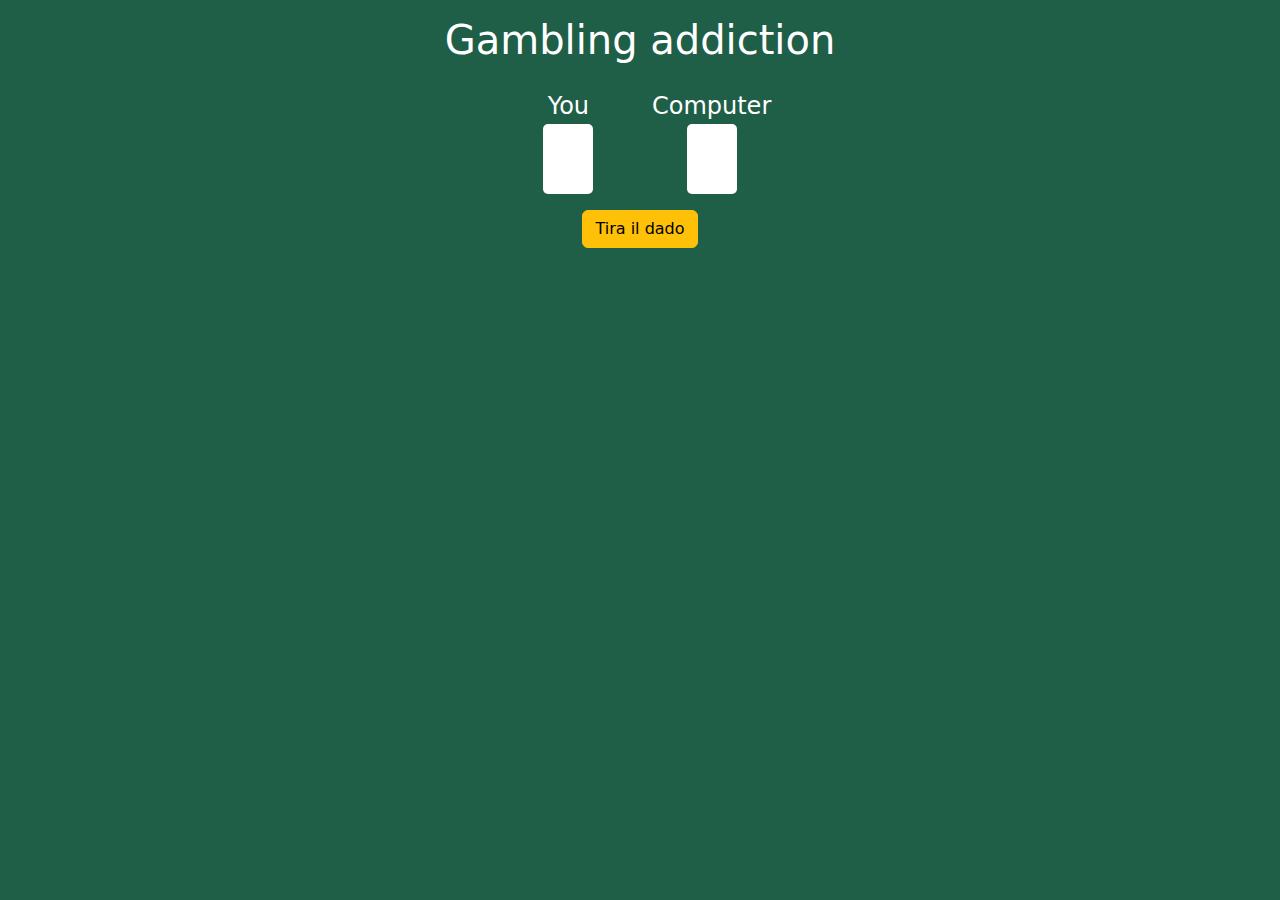
<file: Dadi/index.html>
<!DOCTYPE html>
<html lang="en">
    <head>
        <meta charset="UTF-8">
        <meta name="viewport" content="width=device-width, initial-scale=1.0">
        <title>JS MAIL DADI</title>

        <!-- BOOTSTRAP CSS -->
        <link href="https://cdn.jsdelivr.net/npm/bootstrap@5.3.3/dist/css/bootstrap.min.css" rel="stylesheet" integrity="sha384-QWTKZyjpPEjISv5WaRU9OFeRpok6YctnYmDr5pNlyT2bRjXh0JMhjY6hW+ALEwIH" crossorigin="anonymous">

        <!-- BOOTSTRAP ICONS -->
        <link rel="stylesheet" href="https://cdn.jsdelivr.net/npm/bootstrap-icons@1.11.3/font/bootstrap-icons.min.css">

        <!-- FONT AWESOME -->
        <link rel="stylesheet" href="https://cdnjs.cloudflare.com/ajax/libs/font-awesome/6.5.2/css/all.min.css" integrity="sha512-SnH5WK+bZxgPHs44uWIX+LLJAJ9/2PkPKZ5QiAj6Ta86w+fsb2TkcmfRyVX3pBnMFcV7oQPJkl9QevSCWr3W6A==" crossorigin="anonymous" referrerpolicy="no-referrer" />

        <!-- CSS -->
        <link rel="stylesheet" href="css/layout.css">
        <link rel="stylesheet" href="css/style.css">
        <link rel="stylesheet" href="css/framework12col.css">
    </head>
    <body class="bg-green">

        <!-- header -->
        <header>
            <h1 class="text-white text-center fs-1 py-3">
                Gambling addiction
            </h1>
        </header>
        <!-- /header -->

        <!-- main -->
        <main>
            <div class="container">
                <form>
                    <div class="d-flex justify-content-between col-3 m-auto">
                        <div class="container d-flex flex-column justify-content-between align-items-center">
                            <div class="text-white fs-4">You</div>
                            <div class="dice-box" id="user"></div>
                        </div>
                        <div class="container d-flex flex-column justify-content-between align-items-center">
                            <div class="text-white fs-4">Computer</div>
                            <div class="dice-box" id="computer"></div>
                        </div>
                    </div>
                    <div class="row justify-content-center">
                        <div class="col-auto py-3">
                            <button type="button" class="btn btn-warning" id="button">Tira il dado</button>
                        </div>
                    </div>
                    <div class="row justify-content-center">
                        <div class="col-6 text-white fs-3 fw-bold text-center">
                            <span id="result"></span>
                        </div>
                    </div>
                </form>
            </div>
        </main>
        <!-- /main -->


        <!-- BOOTSTRAP JS -->
        <script src="https://cdn.jsdelivr.net/npm/bootstrap@5.3.3/dist/js/bootstrap.bundle.min.js" integrity="sha384-YvpcrYf0tY3lHB60NNkmXc5s9fDVZLESaAA55NDzOxhy9GkcIdslK1eN7N6jIeHz" crossorigin="anonymous"></script>
        <script type="text/javascript" src="js/scripts.js"></script>
    </body>
</html>
</file>
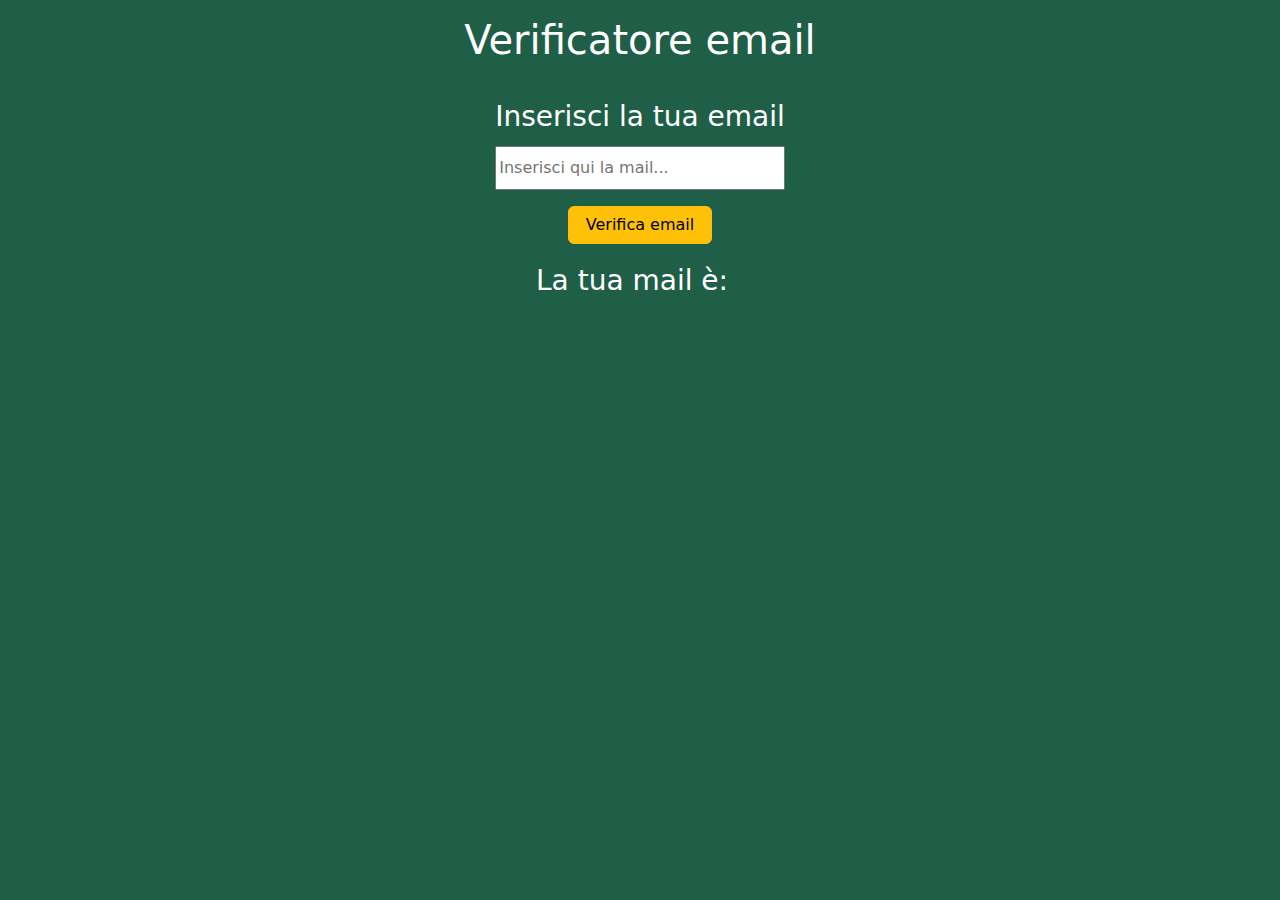
<file: Mail/index.html>
<!DOCTYPE html>
<html lang="en">
    <head>
        <meta charset="UTF-8">
        <meta name="viewport" content="width=device-width, initial-scale=1.0">
        <title>JS MAIL DADI</title>

        <!-- BOOTSTRAP CSS -->
        <link href="https://cdn.jsdelivr.net/npm/bootstrap@5.3.3/dist/css/bootstrap.min.css" rel="stylesheet" integrity="sha384-QWTKZyjpPEjISv5WaRU9OFeRpok6YctnYmDr5pNlyT2bRjXh0JMhjY6hW+ALEwIH" crossorigin="anonymous">

        <!-- BOOTSTRAP ICONS -->
        <link rel="stylesheet" href="https://cdn.jsdelivr.net/npm/bootstrap-icons@1.11.3/font/bootstrap-icons.min.css">

        <!-- FONT AWESOME -->
        <link rel="stylesheet" href="https://cdnjs.cloudflare.com/ajax/libs/font-awesome/6.5.2/css/all.min.css" integrity="sha512-SnH5WK+bZxgPHs44uWIX+LLJAJ9/2PkPKZ5QiAj6Ta86w+fsb2TkcmfRyVX3pBnMFcV7oQPJkl9QevSCWr3W6A==" crossorigin="anonymous" referrerpolicy="no-referrer" />

        <!-- CSS -->
        <link rel="stylesheet" href="css/layout.css">
        <link rel="stylesheet" href="css/style.css">
        <link rel="stylesheet" href="css/framework12col.css">
    </head>
    <body class="bg-green">

        <!-- header -->
        <header>
                <h1 class="text-white text-center fs-1 py-3">
                    Verificatore email
                </h1>
        </header>
        <!-- /header -->

        <!-- main -->
        <main>
            <div class="container d-flex justify-content-center">
                <form action="" class="d-flex justify-content-center flex-column">
                    <label for="email" class="text-white text-center fs-3 d-block py-2">
                        Inserisci la tua email
                    </label>
                    <input type="email" name="email" id="email" placeholder="Inserisci qui la mail..." class="w-100 py-2" required>
                    <button type="button" class="btn btn-warning mt-3 w-50 mx-auto" id="button">
                        Verifica email
                    </button>
                </form>
                
            </div>
            <div class="container d-flex justify-content-center text-white fs-3 py-3">
                La tua mail è: <span id="result" class="mx-2"> </span>
            </div>
            
        </main>
        <!-- /main -->

        <!-- BOOTSTRAP JS -->
        <script src="https://cdn.jsdelivr.net/npm/bootstrap@5.3.3/dist/js/bootstrap.bundle.min.js" integrity="sha384-YvpcrYf0tY3lHB60NNkmXc5s9fDVZLESaAA55NDzOxhy9GkcIdslK1eN7N6jIeHz" crossorigin="anonymous"></script>
        <script type="text/javascript" src="js/scripts.js"></script>
    </body>
</html>
</file>
<file: Dadi/css/layout.css>
/*************************************************** 
    MAIN SECTION
****************************************************/
.dice-box {
    height: 70px;
    width: 50px;
    background-color: white;
    display: flex;
    justify-content: center;
    align-items: center;
    color: black;
    font-size: 30px;
    border-radius: 5px;
    font-weight: bold;
}















/*************************************************** 
    RESPONSIVE LAYOUT
****************************************************/

/********************* 
    SMALL (sm) (>576px)
**********************/
@media screen and (min-width: 576px) {

}



/********************* 
    MEDIUM (md) (>768px)
**********************/
@media screen and (min-width: 768px) {
    
}



/********************* 
    LARGE (lg) (>992px)
**********************/
@media screen and (min-width: 992px) {
    
}




/********************* 
    EXTRA LARGE (xl) (>1200px)
**********************/
@media screen and (min-width: 1200px) {
    
}




/********************* 
    EXTRA EXTRA LARGE (xxl) (>1400px)
**********************/
@media screen and (min-width: 1400px) {
    
}
</file>
<file: Dadi/css/style.css>
/*************************************************** 
    UTILITIES
****************************************************/

/********************* 
    BACKGROUND COLORS
**********************/

.bg-green {
    background-color: #1F5E47;
}


/********************* 
    TEXT
**********************/

/********************* 
    CONTAINERS
**********************/
</file>
<file: Dadi/css/framework12col.css>
/************************************************** 
    FRAMEWORK
***************************************************/
.container {
    max-width: 1170px;
    margin: 0 auto;
}

.row {
    display: flex;
    flex-wrap: wrap;
}

	
[class*="col-"] {
    flex: 0 0 auto;
}

.col {
    flex-grow: 1;
    flex-basis: 0;
    max-width: 100%;
}

.col-1 {
    width: calc((100% / 12) * 1);
    max-width: calc((100% / 12) * 1);
}

.col-2 {
    width: calc((100% / 12) * 2);
    max-width: calc((100% / 12) * 2);
}

.col-3 {
    width: calc((100% / 12) * 3);
    max-width: calc((100% / 12) * 3);
}

.col-4 {
    width: calc((100% / 12) * 4);
    max-width: calc((100% / 12) * 4);
}

.col-5 {
    width: calc((100% / 12) * 5);
    max-width: calc((100% / 12) * 5);
}

.col-6 {
    width: calc((100% / 12) * 6);
    max-width: calc((100% / 12) * 6);
}

.col-7 {
    width: calc((100% / 12) * 7);
    max-width: calc((100% / 12) * 7);
}

.col-8 {
    width: calc((100% / 12) * 8);
    max-width: calc((100% / 12) * 8);
}

.col-9 {
    width: calc((100% / 12) * 9);
    max-width: calc((100% / 12) * 9);
}

.col-10 {
    width: calc((100% / 12) * 10);
    max-width: calc((100% / 12) * 10);
}

.col-11 {
    width: calc((100% / 12) * 11);
    max-width: calc((100% / 12) * 11);
}

.col-12 {
    width: calc((100% / 12) * 12);
    max-width: calc((100% / 12) * 12);
}

.col-offset-0 {
    margin-left: 0;
}

.col-offset-1 {
    margin-left: calc((100% / 12) * 1);
}

.col-offset-2 {
    margin-left: calc((100% / 12) * 2);
}

.col-offset-3 {
    margin-left: calc((100% / 12) * 3);
}

.col-offset-4 {
    margin-left: calc((100% / 12) * 4);
}

.col-offset-5 {
    margin-left: calc((100% / 12) * 5);
}

.col-offset-6 {
    margin-left: calc((100% / 12) * 6);
}

.col-offset-7 {
    margin-left: calc((100% / 12) * 7);
}

.col-offset-8 {
    margin-left: calc((100% / 12) * 8);
}

.col-offset-9 {
    margin-left: calc((100% / 12) * 9);
}

.col-offset-10 {
    margin-left: calc((100% / 12) * 10);
}

.col-offset-11 {
    margin-left: calc((100% / 12) * 11);
}

.col-offset-12 {
    margin-left: calc((100% / 12) * 12);
}

/************************************************** 
    RESPONSIVE
***************************************************/

/************************** 
    SM (>576px)
***************************/
@media screen and (min-width: 576px) {
    .col-xs {
        flex-grow: 1;
        flex-basis: 0;
        max-width: 100%;
    }
    
    .col-xs-1 {
        width: calc((100% / 12) * 1);
        max-width: calc((100% / 12) * 1);
    }
    
    .col-xs-2 {
        width: calc((100% / 12) * 2);
        max-width: calc((100% / 12) * 2);
    }
    
    .col-xs-3 {
        width: calc((100% / 12) * 3);
        max-width: calc((100% / 12) * 3);
    }
    
    .col-xs-4 {
        width: calc((100% / 12) * 4);
        max-width: calc((100% / 12) * 4);
    }
    
    .col-xs-5 {
        width: calc((100% / 12) * 5);
        max-width: calc((100% / 12) * 5);
    }
    
    .col-xs-6 {
        width: calc((100% / 12) * 6);
        max-width: calc((100% / 12) * 6);
    }
    
    .col-xs-7 {
        width: calc((100% / 12) * 7);
        max-width: calc((100% / 12) * 7);
    }
    
    .col-xs-8 {
        width: calc((100% / 12) * 8);
        max-width: calc((100% / 12) * 8);
    }
    
    .col-xs-9 {
        width: calc((100% / 12) * 9);
        max-width: calc((100% / 12) * 9);
    }
    
    .col-xs-10 {
        width: calc((100% / 12) * 10);
        max-width: calc((100% / 12) * 10);
    }
    
    .col-xs-11 {
        width: calc((100% / 12) * 11);
        max-width: calc((100% / 12) * 11);
    }
    
    .col-xs-12 {
        width: calc((100% / 12) * 12);
        max-width: calc((100% / 12) * 12);
    }
    
    .col-xs-offset-0 {
        margin-left: 0;
    }

    .col-xs-offset-1 {
        margin-left: calc((100% / 12) * 1);
    }
    
    .col-xs-offset-2 {
        margin-left: calc((100% / 12) * 2);
    }
    
    .col-xs-offset-3 {
        margin-left: calc((100% / 12) * 3);
    }
    
    .col-xs-offset-4 {
        margin-left: calc((100% / 12) * 4);
    }
    
    .col-xs-offset-5 {
        margin-left: calc((100% / 12) * 5);
    }
    
    .col-xs-offset-6 {
        margin-left: calc((100% / 12) * 6);
    }
    
    .col-xs-offset-7 {
        margin-left: calc((100% / 12) * 7);
    }
    
    .col-xs-offset-8 {
        margin-left: calc((100% / 12) * 8);
    }
    
    .col-xs-offset-9 {
        margin-left: calc((100% / 12) * 9);
    }
    
    .col-xs-offset-10 {
        margin-left: calc((100% / 12) * 10);
    }
    
    .col-xs-offset-11 {
        margin-left: calc((100% / 12) * 11);
    }
    
    .col-xs-offset-12 {
        margin-left: calc((100% / 12) * 12);
    }
}


/************************** 
    MD (>768px)
***************************/
@media screen and (min-width: 768px) {
    
    .col-md {
        flex-grow: 1;
        flex-basis: 0;
        max-width: 100%;
    }
    
    .col-md-1 {
        width: calc((100% / 12) * 1);
        max-width: calc((100% / 12) * 1);
    }
    
    .col-md-2 {
        width: calc((100% / 12) * 2);
        max-width: calc((100% / 12) * 2);
    }
    
    .col-md-3 {
        width: calc((100% / 12) * 3);
        max-width: calc((100% / 12) * 3);
    }
    
    .col-md-4 {
        width: calc((100% / 12) * 4);
        max-width: calc((100% / 12) * 4);
    }
    
    .col-md-5 {
        width: calc((100% / 12) * 5);
        max-width: calc((100% / 12) * 5);
    }
    
    .col-md-6 {
        width: calc((100% / 12) * 6);
        max-width: calc((100% / 12) * 6);
    }
    
    .col-md-7 {
        width: calc((100% / 12) * 7);
        max-width: calc((100% / 12) * 7);
    }
    
    .col-md-8 {
        width: calc((100% / 12) * 8);
        max-width: calc((100% / 12) * 8);
    }
    
    .col-md-9 {
        width: calc((100% / 12) * 9);
        max-width: calc((100% / 12) * 9);
    }
    
    .col-md-10 {
        width: calc((100% / 12) * 10);
        max-width: calc((100% / 12) * 10);
    }
    
    .col-md-11 {
        width: calc((100% / 12) * 11);
        max-width: calc((100% / 12) * 11);
    }
    
    .col-md-12 {
        width: calc((100% / 12) * 12);
        max-width: calc((100% / 12) * 12);
    }
    
    .col-md-offset-0 {
        margin-left: 0;
    }

    .col-md-offset-1 {
        margin-left: calc((100% / 12) * 1);
    }
    
    .col-md-offset-2 {
        margin-left: calc((100% / 12) * 2);
    }
    
    .col-md-offset-3 {
        margin-left: calc((100% / 12) * 3);
    }
    
    .col-md-offset-4 {
        margin-left: calc((100% / 12) * 4);
    }
    
    .col-md-offset-5 {
        margin-left: calc((100% / 12) * 5);
    }
    
    .col-md-offset-6 {
        margin-left: calc((100% / 12) * 6);
    }
    
    .col-md-offset-7 {
        margin-left: calc((100% / 12) * 7);
    }
    
    .col-md-offset-8 {
        margin-left: calc((100% / 12) * 8);
    }
    
    .col-md-offset-9 {
        margin-left: calc((100% / 12) * 9);
    }
    
    .col-md-offset-10 {
        margin-left: calc((100% / 12) * 10);
    }
    
    .col-md-offset-11 {
        margin-left: calc((100% / 12) * 11);
    }
    
    .col-md-offset-12 {
        margin-left: calc((100% / 12) * 12);
    }
}


/************************** 
    LG (>992px)
***************************/

@media screen and (min-width: 992px) {
    
    .col-lg {
        flex-grow: 1;
        flex-basis: 0;
        max-width: 100%;
    }
    
    .col-lg-1 {
        width: calc((100% / 12) * 1);
        max-width: calc((100% / 12) * 1);
    }
    
    .col-lg-2 {
        width: calc((100% / 12) * 2);
        max-width: calc((100% / 12) * 2);
    }
    
    .col-lg-3 {
        width: calc((100% / 12) * 3);
        max-width: calc((100% / 12) * 3);
    }
    
    .col-lg-4 {
        width: calc((100% / 12) * 4);
        max-width: calc((100% / 12) * 4);
    }
    
    .col-lg-5 {
        width: calc((100% / 12) * 5);
        max-width: calc((100% / 12) * 5);
    }
    
    .col-lg-6 {
        width: calc((100% / 12) * 6);
        max-width: calc((100% / 12) * 6);
    }
    
    .col-lg-7 {
        width: calc((100% / 12) * 7);
        max-width: calc((100% / 12) * 7);
    }
    
    .col-lg-8 {
        width: calc((100% / 12) * 8);
        max-width: calc((100% / 12) * 8);
    }
    
    .col-lg-9 {
        width: calc((100% / 12) * 9);
        max-width: calc((100% / 12) * 9);
    }
    
    .col-lg-10 {
        width: calc((100% / 12) * 10);
        max-width: calc((100% / 12) * 10);
    }
    
    .col-lg-11 {
        width: calc((100% / 12) * 11);
        max-width: calc((100% / 12) * 11);
    }
    
    .col-lg-12 {
        width: calc((100% / 12) * 12);
        max-width: calc((100% / 12) * 12);
    }
    
    .col-lg-offset-0 {
        margin-left: 0;
    }

    .col-lg-offset-1 {
        margin-left: calc((100% / 12) * 1);
    }
    
    .col-lg-offset-2 {
        margin-left: calc((100% / 12) * 2);
    }
    
    .col-lg-offset-3 {
        margin-left: calc((100% / 12) * 3);
    }
    
    .col-lg-offset-4 {
        margin-left: calc((100% / 12) * 4);
    }
    
    .col-lg-offset-5 {
        margin-left: calc((100% / 12) * 5);
    }
    
    .col-lg-offset-6 {
        margin-left: calc((100% / 12) * 6);
    }
    
    .col-lg-offset-7 {
        margin-left: calc((100% / 12) * 7);
    }
    
    .col-lg-offset-8 {
        margin-left: calc((100% / 12) * 8);
    }
    
    .col-lg-offset-9 {
        margin-left: calc((100% / 12) * 9);
    }
    
    .col-lg-offset-10 {
        margin-left: calc((100% / 12) * 10);
    }
    
    .col-lg-offset-11 {
        margin-left: calc((100% / 12) * 11);
    }
    
    .col-lg-offset-12 {
        margin-left: calc((100% / 12) * 12);
    }
}
</file>
<file: Mail/css/layout.css>
/*************************************************** 
    HEADER SECTION
****************************************************/



/*************************************************** 
    MAIN SECTION
****************************************************/



/*************************************************** 
    FOOTER SECTION
****************************************************/













/*************************************************** 
    RESPONSIVE LAYOUT
****************************************************/

/********************* 
    SMALL (sm) (>576px)
**********************/
@media screen and (min-width: 576px) {

}



/********************* 
    MEDIUM (md) (>768px)
**********************/
@media screen and (min-width: 768px) {
    
}



/********************* 
    LARGE (lg) (>992px)
**********************/
@media screen and (min-width: 992px) {
    
}




/********************* 
    EXTRA LARGE (xl) (>1200px)
**********************/
@media screen and (min-width: 1200px) {
    
}




/********************* 
    EXTRA EXTRA LARGE (xxl) (>1400px)
**********************/
@media screen and (min-width: 1400px) {
    
}
</file>
<file: Mail/css/style.css>
/*************************************************** 
    UTILITIES
****************************************************/

/********************* 
    BACKGROUND COLORS
**********************/

.bg-green {
    background-color: #1F5E47;
}

/********************* 
    TEXT
**********************/

/********************* 
    CONTAINERS
**********************/
</file>
<file: Mail/css/framework12col.css>
/************************************************** 
    FRAMEWORK
***************************************************/
.container {
    max-width: 1170px;
    margin: 0 auto;
}

.row {
    display: flex;
    flex-wrap: wrap;
}

	
[class*="col-"] {
    flex: 0 0 auto;
}

.col {
    flex-grow: 1;
    flex-basis: 0;
    max-width: 100%;
}

.col-1 {
    width: calc((100% / 12) * 1);
    max-width: calc((100% / 12) * 1);
}

.col-2 {
    width: calc((100% / 12) * 2);
    max-width: calc((100% / 12) * 2);
}

.col-3 {
    width: calc((100% / 12) * 3);
    max-width: calc((100% / 12) * 3);
}

.col-4 {
    width: calc((100% / 12) * 4);
    max-width: calc((100% / 12) * 4);
}

.col-5 {
    width: calc((100% / 12) * 5);
    max-width: calc((100% / 12) * 5);
}

.col-6 {
    width: calc((100% / 12) * 6);
    max-width: calc((100% / 12) * 6);
}

.col-7 {
    width: calc((100% / 12) * 7);
    max-width: calc((100% / 12) * 7);
}

.col-8 {
    width: calc((100% / 12) * 8);
    max-width: calc((100% / 12) * 8);
}

.col-9 {
    width: calc((100% / 12) * 9);
    max-width: calc((100% / 12) * 9);
}

.col-10 {
    width: calc((100% / 12) * 10);
    max-width: calc((100% / 12) * 10);
}

.col-11 {
    width: calc((100% / 12) * 11);
    max-width: calc((100% / 12) * 11);
}

.col-12 {
    width: calc((100% / 12) * 12);
    max-width: calc((100% / 12) * 12);
}

.col-offset-0 {
    margin-left: 0;
}

.col-offset-1 {
    margin-left: calc((100% / 12) * 1);
}

.col-offset-2 {
    margin-left: calc((100% / 12) * 2);
}

.col-offset-3 {
    margin-left: calc((100% / 12) * 3);
}

.col-offset-4 {
    margin-left: calc((100% / 12) * 4);
}

.col-offset-5 {
    margin-left: calc((100% / 12) * 5);
}

.col-offset-6 {
    margin-left: calc((100% / 12) * 6);
}

.col-offset-7 {
    margin-left: calc((100% / 12) * 7);
}

.col-offset-8 {
    margin-left: calc((100% / 12) * 8);
}

.col-offset-9 {
    margin-left: calc((100% / 12) * 9);
}

.col-offset-10 {
    margin-left: calc((100% / 12) * 10);
}

.col-offset-11 {
    margin-left: calc((100% / 12) * 11);
}

.col-offset-12 {
    margin-left: calc((100% / 12) * 12);
}

/************************************************** 
    RESPONSIVE
***************************************************/

/************************** 
    SM (>576px)
***************************/
@media screen and (min-width: 576px) {
    .col-xs {
        flex-grow: 1;
        flex-basis: 0;
        max-width: 100%;
    }
    
    .col-xs-1 {
        width: calc((100% / 12) * 1);
        max-width: calc((100% / 12) * 1);
    }
    
    .col-xs-2 {
        width: calc((100% / 12) * 2);
        max-width: calc((100% / 12) * 2);
    }
    
    .col-xs-3 {
        width: calc((100% / 12) * 3);
        max-width: calc((100% / 12) * 3);
    }
    
    .col-xs-4 {
        width: calc((100% / 12) * 4);
        max-width: calc((100% / 12) * 4);
    }
    
    .col-xs-5 {
        width: calc((100% / 12) * 5);
        max-width: calc((100% / 12) * 5);
    }
    
    .col-xs-6 {
        width: calc((100% / 12) * 6);
        max-width: calc((100% / 12) * 6);
    }
    
    .col-xs-7 {
        width: calc((100% / 12) * 7);
        max-width: calc((100% / 12) * 7);
    }
    
    .col-xs-8 {
        width: calc((100% / 12) * 8);
        max-width: calc((100% / 12) * 8);
    }
    
    .col-xs-9 {
        width: calc((100% / 12) * 9);
        max-width: calc((100% / 12) * 9);
    }
    
    .col-xs-10 {
        width: calc((100% / 12) * 10);
        max-width: calc((100% / 12) * 10);
    }
    
    .col-xs-11 {
        width: calc((100% / 12) * 11);
        max-width: calc((100% / 12) * 11);
    }
    
    .col-xs-12 {
        width: calc((100% / 12) * 12);
        max-width: calc((100% / 12) * 12);
    }
    
    .col-xs-offset-0 {
        margin-left: 0;
    }

    .col-xs-offset-1 {
        margin-left: calc((100% / 12) * 1);
    }
    
    .col-xs-offset-2 {
        margin-left: calc((100% / 12) * 2);
    }
    
    .col-xs-offset-3 {
        margin-left: calc((100% / 12) * 3);
    }
    
    .col-xs-offset-4 {
        margin-left: calc((100% / 12) * 4);
    }
    
    .col-xs-offset-5 {
        margin-left: calc((100% / 12) * 5);
    }
    
    .col-xs-offset-6 {
        margin-left: calc((100% / 12) * 6);
    }
    
    .col-xs-offset-7 {
        margin-left: calc((100% / 12) * 7);
    }
    
    .col-xs-offset-8 {
        margin-left: calc((100% / 12) * 8);
    }
    
    .col-xs-offset-9 {
        margin-left: calc((100% / 12) * 9);
    }
    
    .col-xs-offset-10 {
        margin-left: calc((100% / 12) * 10);
    }
    
    .col-xs-offset-11 {
        margin-left: calc((100% / 12) * 11);
    }
    
    .col-xs-offset-12 {
        margin-left: calc((100% / 12) * 12);
    }
}


/************************** 
    MD (>768px)
***************************/
@media screen and (min-width: 768px) {
    
    .col-md {
        flex-grow: 1;
        flex-basis: 0;
        max-width: 100%;
    }
    
    .col-md-1 {
        width: calc((100% / 12) * 1);
        max-width: calc((100% / 12) * 1);
    }
    
    .col-md-2 {
        width: calc((100% / 12) * 2);
        max-width: calc((100% / 12) * 2);
    }
    
    .col-md-3 {
        width: calc((100% / 12) * 3);
        max-width: calc((100% / 12) * 3);
    }
    
    .col-md-4 {
        width: calc((100% / 12) * 4);
        max-width: calc((100% / 12) * 4);
    }
    
    .col-md-5 {
        width: calc((100% / 12) * 5);
        max-width: calc((100% / 12) * 5);
    }
    
    .col-md-6 {
        width: calc((100% / 12) * 6);
        max-width: calc((100% / 12) * 6);
    }
    
    .col-md-7 {
        width: calc((100% / 12) * 7);
        max-width: calc((100% / 12) * 7);
    }
    
    .col-md-8 {
        width: calc((100% / 12) * 8);
        max-width: calc((100% / 12) * 8);
    }
    
    .col-md-9 {
        width: calc((100% / 12) * 9);
        max-width: calc((100% / 12) * 9);
    }
    
    .col-md-10 {
        width: calc((100% / 12) * 10);
        max-width: calc((100% / 12) * 10);
    }
    
    .col-md-11 {
        width: calc((100% / 12) * 11);
        max-width: calc((100% / 12) * 11);
    }
    
    .col-md-12 {
        width: calc((100% / 12) * 12);
        max-width: calc((100% / 12) * 12);
    }
    
    .col-md-offset-0 {
        margin-left: 0;
    }

    .col-md-offset-1 {
        margin-left: calc((100% / 12) * 1);
    }
    
    .col-md-offset-2 {
        margin-left: calc((100% / 12) * 2);
    }
    
    .col-md-offset-3 {
        margin-left: calc((100% / 12) * 3);
    }
    
    .col-md-offset-4 {
        margin-left: calc((100% / 12) * 4);
    }
    
    .col-md-offset-5 {
        margin-left: calc((100% / 12) * 5);
    }
    
    .col-md-offset-6 {
        margin-left: calc((100% / 12) * 6);
    }
    
    .col-md-offset-7 {
        margin-left: calc((100% / 12) * 7);
    }
    
    .col-md-offset-8 {
        margin-left: calc((100% / 12) * 8);
    }
    
    .col-md-offset-9 {
        margin-left: calc((100% / 12) * 9);
    }
    
    .col-md-offset-10 {
        margin-left: calc((100% / 12) * 10);
    }
    
    .col-md-offset-11 {
        margin-left: calc((100% / 12) * 11);
    }
    
    .col-md-offset-12 {
        margin-left: calc((100% / 12) * 12);
    }
}


/************************** 
    LG (>992px)
***************************/

@media screen and (min-width: 992px) {
    
    .col-lg {
        flex-grow: 1;
        flex-basis: 0;
        max-width: 100%;
    }
    
    .col-lg-1 {
        width: calc((100% / 12) * 1);
        max-width: calc((100% / 12) * 1);
    }
    
    .col-lg-2 {
        width: calc((100% / 12) * 2);
        max-width: calc((100% / 12) * 2);
    }
    
    .col-lg-3 {
        width: calc((100% / 12) * 3);
        max-width: calc((100% / 12) * 3);
    }
    
    .col-lg-4 {
        width: calc((100% / 12) * 4);
        max-width: calc((100% / 12) * 4);
    }
    
    .col-lg-5 {
        width: calc((100% / 12) * 5);
        max-width: calc((100% / 12) * 5);
    }
    
    .col-lg-6 {
        width: calc((100% / 12) * 6);
        max-width: calc((100% / 12) * 6);
    }
    
    .col-lg-7 {
        width: calc((100% / 12) * 7);
        max-width: calc((100% / 12) * 7);
    }
    
    .col-lg-8 {
        width: calc((100% / 12) * 8);
        max-width: calc((100% / 12) * 8);
    }
    
    .col-lg-9 {
        width: calc((100% / 12) * 9);
        max-width: calc((100% / 12) * 9);
    }
    
    .col-lg-10 {
        width: calc((100% / 12) * 10);
        max-width: calc((100% / 12) * 10);
    }
    
    .col-lg-11 {
        width: calc((100% / 12) * 11);
        max-width: calc((100% / 12) * 11);
    }
    
    .col-lg-12 {
        width: calc((100% / 12) * 12);
        max-width: calc((100% / 12) * 12);
    }
    
    .col-lg-offset-0 {
        margin-left: 0;
    }

    .col-lg-offset-1 {
        margin-left: calc((100% / 12) * 1);
    }
    
    .col-lg-offset-2 {
        margin-left: calc((100% / 12) * 2);
    }
    
    .col-lg-offset-3 {
        margin-left: calc((100% / 12) * 3);
    }
    
    .col-lg-offset-4 {
        margin-left: calc((100% / 12) * 4);
    }
    
    .col-lg-offset-5 {
        margin-left: calc((100% / 12) * 5);
    }
    
    .col-lg-offset-6 {
        margin-left: calc((100% / 12) * 6);
    }
    
    .col-lg-offset-7 {
        margin-left: calc((100% / 12) * 7);
    }
    
    .col-lg-offset-8 {
        margin-left: calc((100% / 12) * 8);
    }
    
    .col-lg-offset-9 {
        margin-left: calc((100% / 12) * 9);
    }
    
    .col-lg-offset-10 {
        margin-left: calc((100% / 12) * 10);
    }
    
    .col-lg-offset-11 {
        margin-left: calc((100% / 12) * 11);
    }
    
    .col-lg-offset-12 {
        margin-left: calc((100% / 12) * 12);
    }
}
</file>
